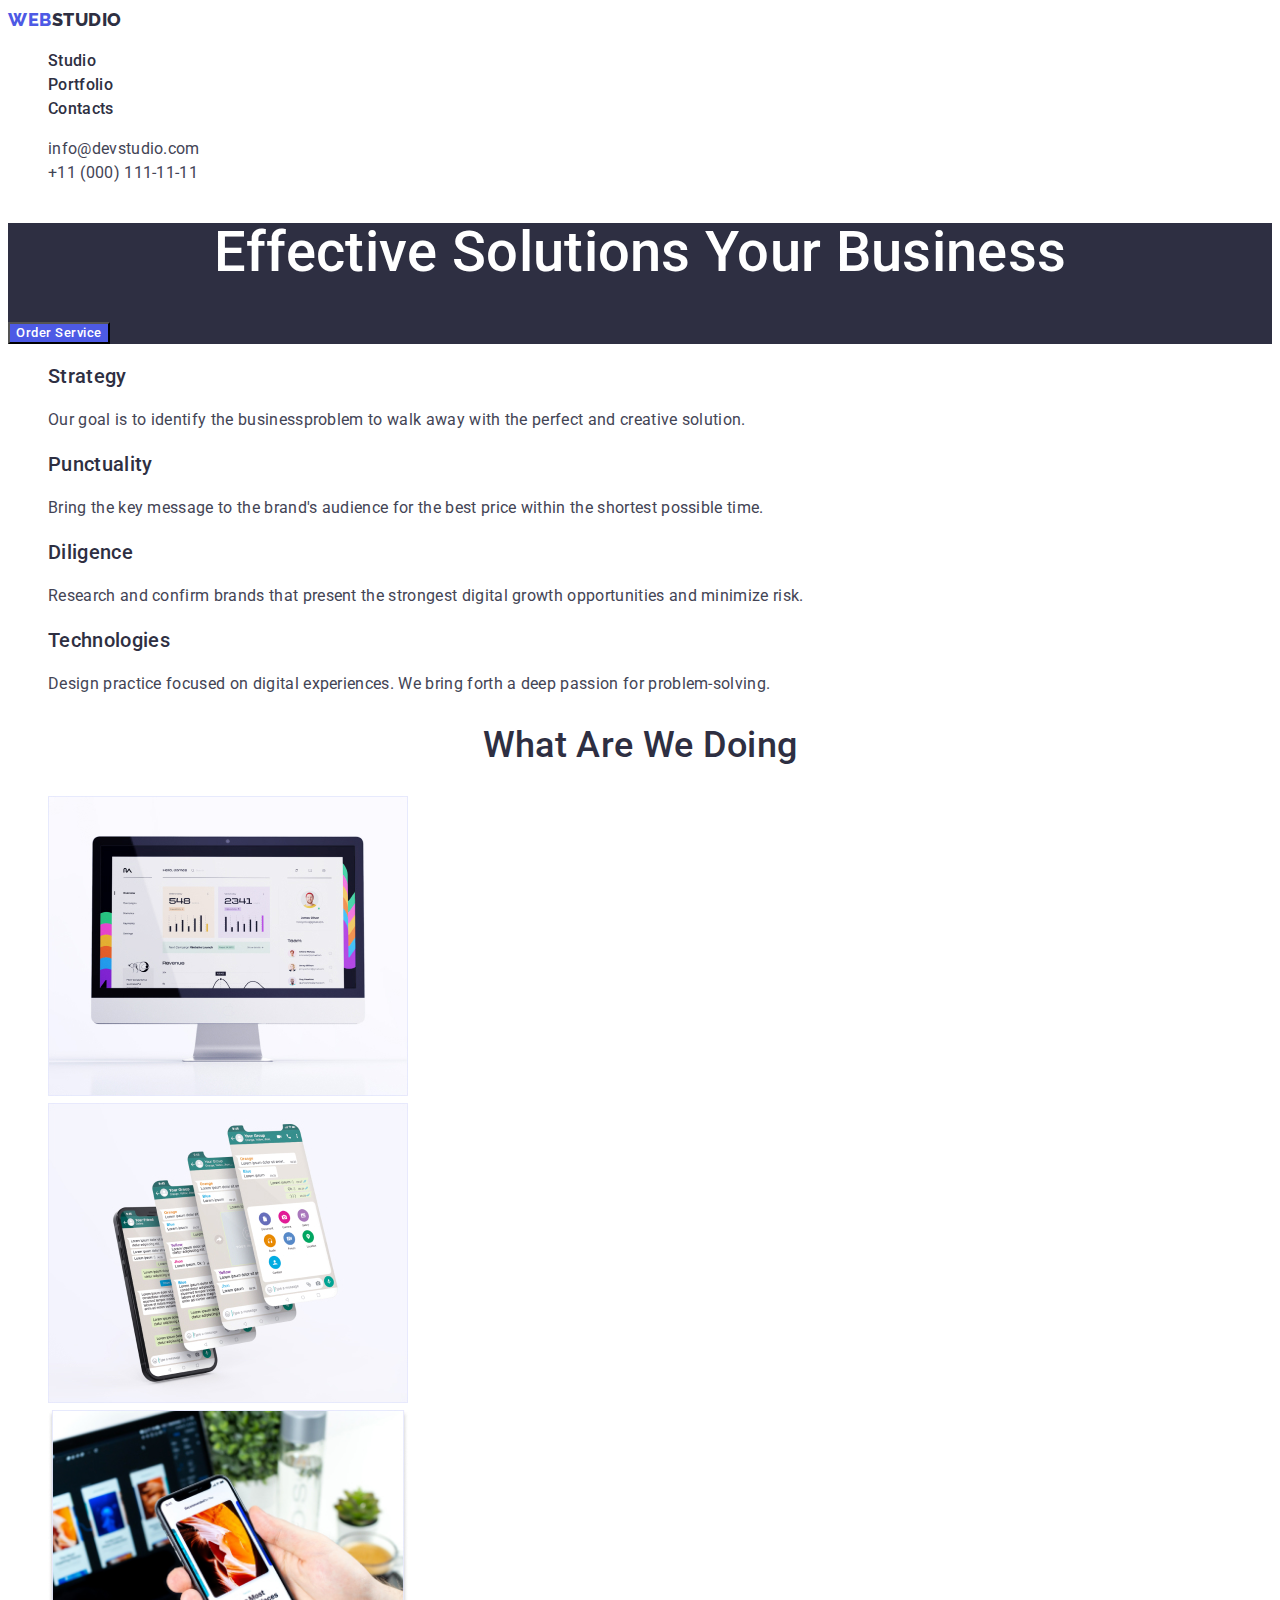
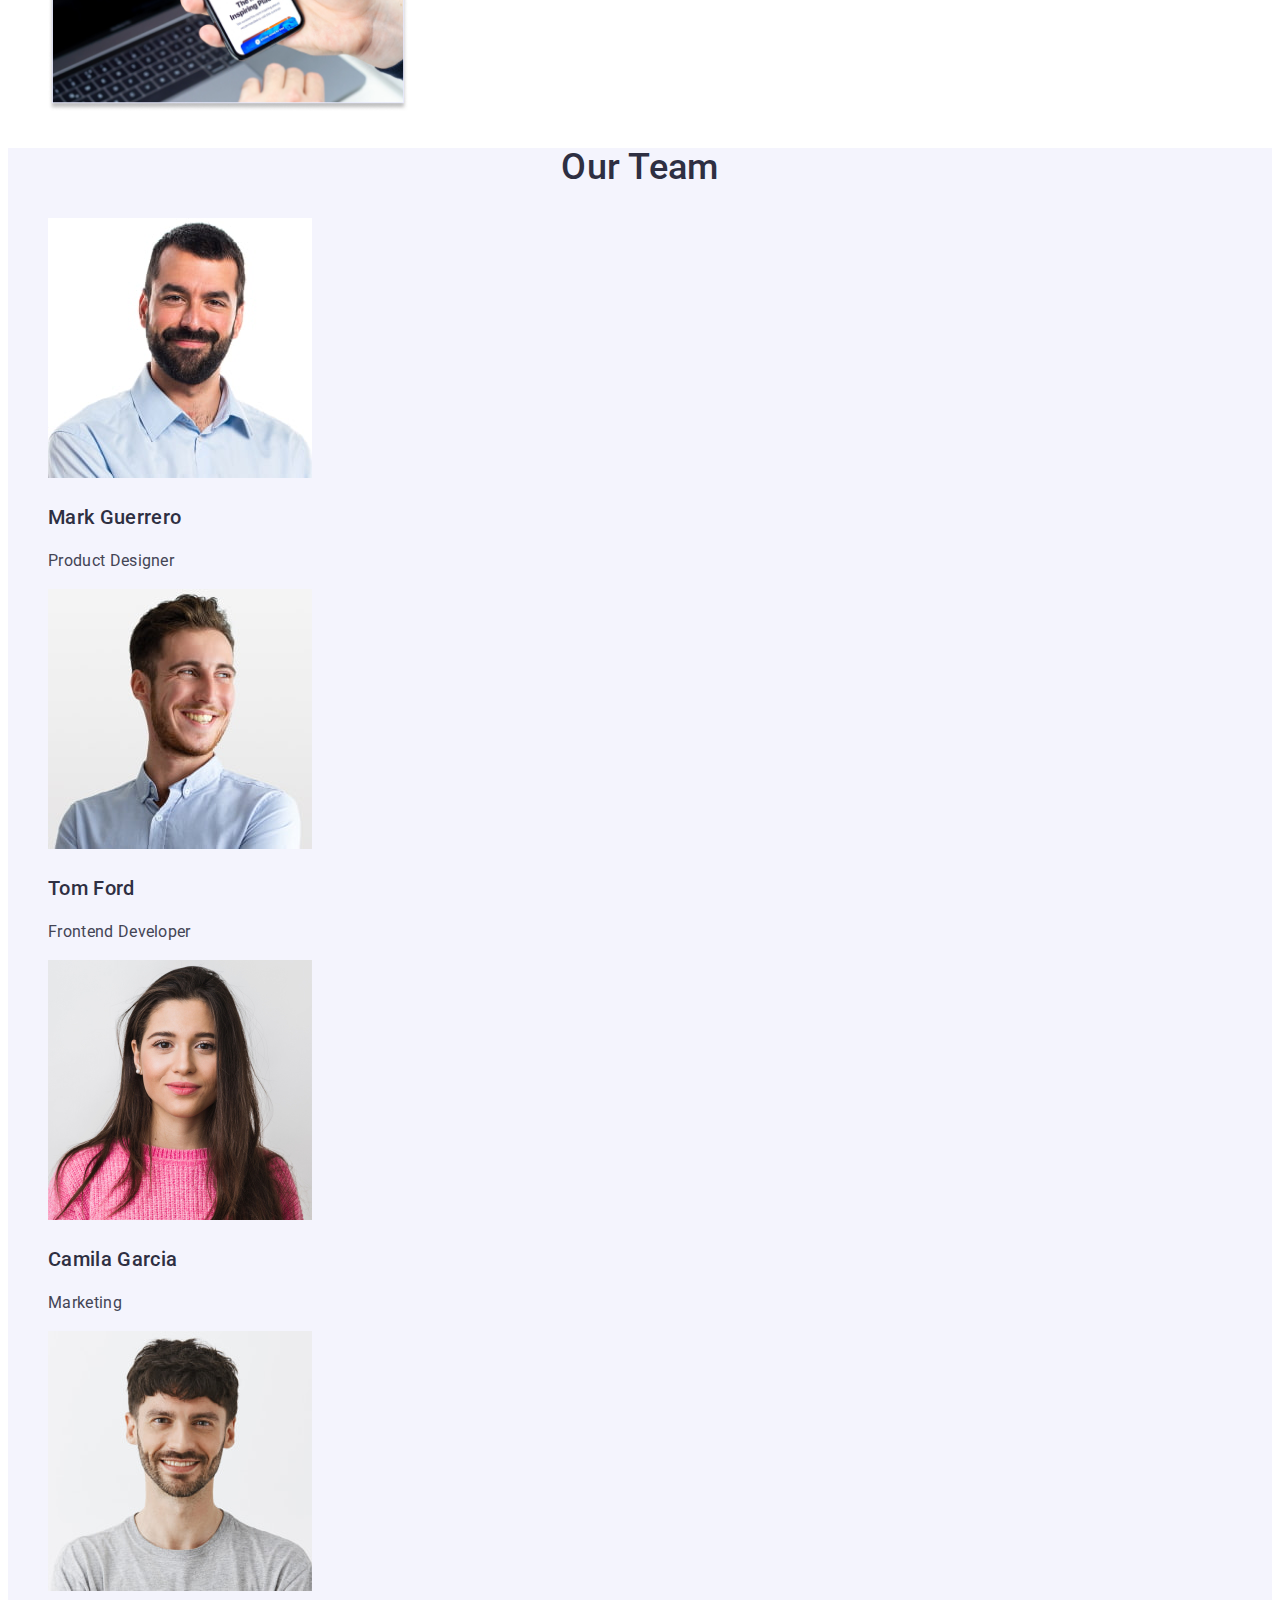
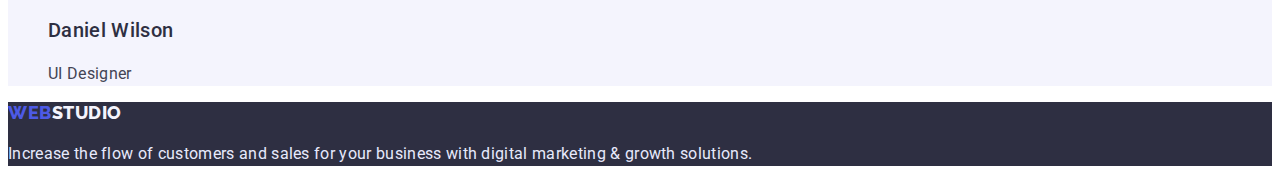
<file: index.html>
<!DOCTYPE html>
<html lang="en">

<head>
	<meta charset="UTF-8" />
	<meta http-equiv="X-UA-Compatible" content="IE=edge" />
	<meta name="viewport" content="width=device-width, initial-scale=1.0" />
	<link rel="preconnect" href="https://fonts.googleapis.com">
	<link rel="preconnect" href="https://fonts.gstatic.com" crossorigin>
	<link
		href="https://fonts.googleapis.com/css2?family=Raleway:wght@700;800&family=Roboto:wght@400;500;700;900&display=swap"
		rel="stylesheet">
	<title>Студия</title>
	<link rel="stylesheet" href="./css/styles.css" />
</head>

<body>
	<!--Main Page-->
	<header>
		<!--Top line-->
		<a href="./index.html" class="logo link">WEB<span class="logo-top">STUDIO</span></a>
		<nav>
			<ul class="site-nav list">
				<li><a href="./index.html" class="link">Studio</a></li>
				<li><a href="./portfolio.html" class="link">Portfolio</a></li>
				<li><a href="#" class="link">Contacts</a></li>
			</ul>
		</nav>
		<ul class="contact list">
			<li><a href="mailto:info@devstudio.com" class="link">info@devstudio.com</a></li>
			<li><a href="tel:+110001111111" class="link">+11 (000) 111-11-11</a> </li>
		</ul>
	</header>
	<main>
		<section class="hero">
			<h1 class="hero-title">Effective Solutions Your Business</h1>
			<button type="button">Order Service</button>
		</section>
		<!--Section 1-->
		<section>
			<h2 class="title-hidden">Objective</h2>
			<ul class="list">
				<li>
					<h3 class="list-title">Strategy</h3>
					<p class="text"> Our goal is to identify the businessproblem to walk away with the perfect and
						creative solution. </p>
				</li>
				<li>
					<h3 class="list-title">Punctuality</h3>
					<p class="text"> Bring the key message to the brand's audience for the best price within the
						shortest possible time. </p>
				</li>
				<li>
					<h3 class="list-title">Diligence</h3>
					<p class="text">
						Research and confirm brands that present the strongest digital growth opportunities and minimize
						risk.
					</p>
				</li>
				<li>
					<h3 class="list-title">Technologies</h3>
					<p class="text"> Design practice focused on digital experiences. We bring forth a deep passion for
						problem-solving. </p>
				</li>
			</ul>
		</section>
		<!--Selection 2-->
		<section>
			<h2 class="section-title">What are we doing</h2>
			<ul class="list">
				<li><img src="images/img1.jpg" alt="komputer" width="360" /></li>
				<li><img src="images/img2.jpg" alt="smartphone" width="360" /></li>
				<li>
					<img src="images/img3.jpg" alt="komputer and smartphone" width="360" />
				</li>
			</ul>
		</section>
		<!--Section 3-->
		<section class="team">
			<h2 class="section-title">Our Team</h2>
			<ul class="list">
				<li>
					<img src="images/photo1.jpg" alt="Mark Guerrero" width="264" />
					<h3 class="list-title">Mark Guerrero</h3>
					<p>Product Designer</p>
				</li>
				<li>
					<img src="images/photo2.jpg" alt="Tom Ford" width="264" />
					<h3 class="list-title">Tom Ford</h3>
					<p>Frontend Developer</p>
				</li>
				<li>
					<img src="images/photo3.jpg" alt="Camila Garcia" width="264" />
					<h3 class="list-title">Camila Garcia</h3>
					<p>Marketing</p>
				</li>
				<li>
					<img src="images/photo4.jpg" alt="Daniel Wilson" width="264" />
					<h3 class="list-title">Daniel Wilson</h3>
					<p>UI Designer</p>
				</li>
			</ul>
		</section>
	</main>
	<footer>
		<a href="/" class="logo link">WEB<span class="logo-bott">STUDIO</span></a>
		<p class="footer-text"> Increase the flow of customers and sales for your business with digital marketing &
			growth solutions. </p>
	</footer>
</body>

</html>
</file>
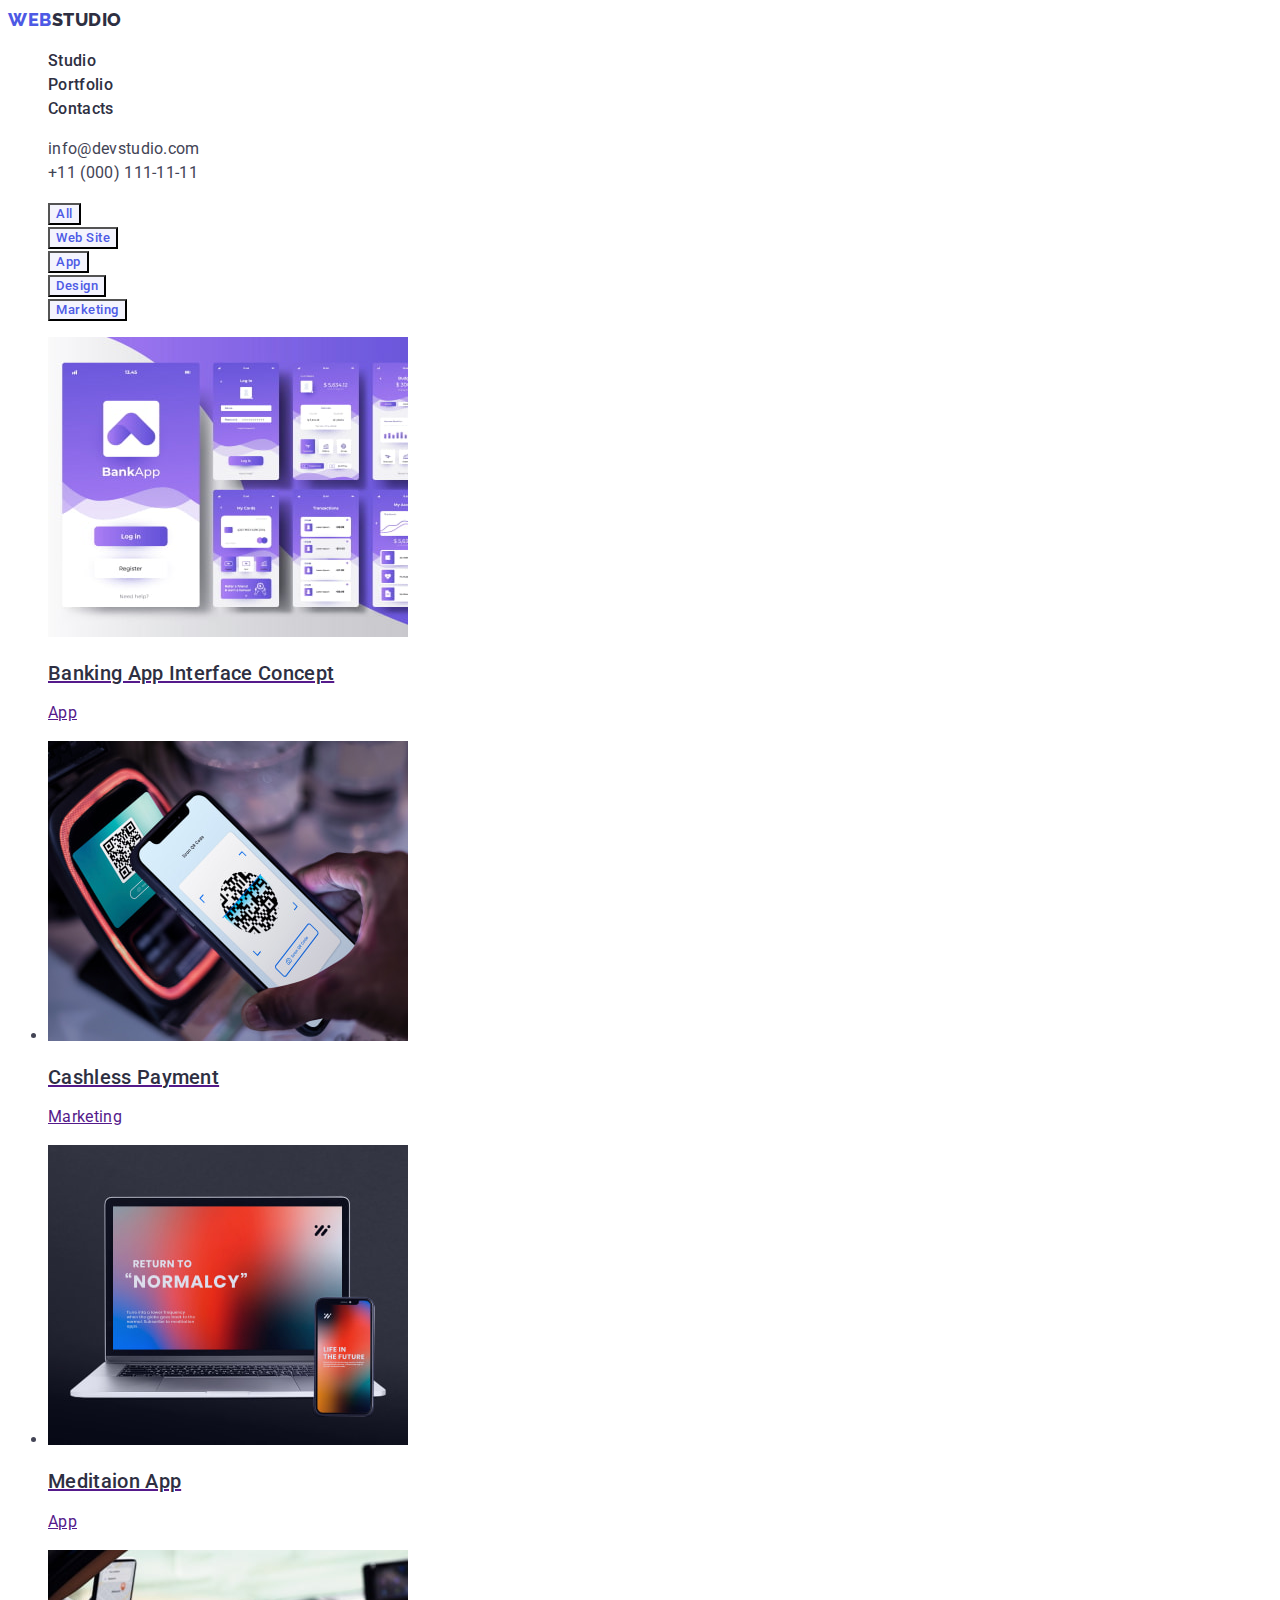
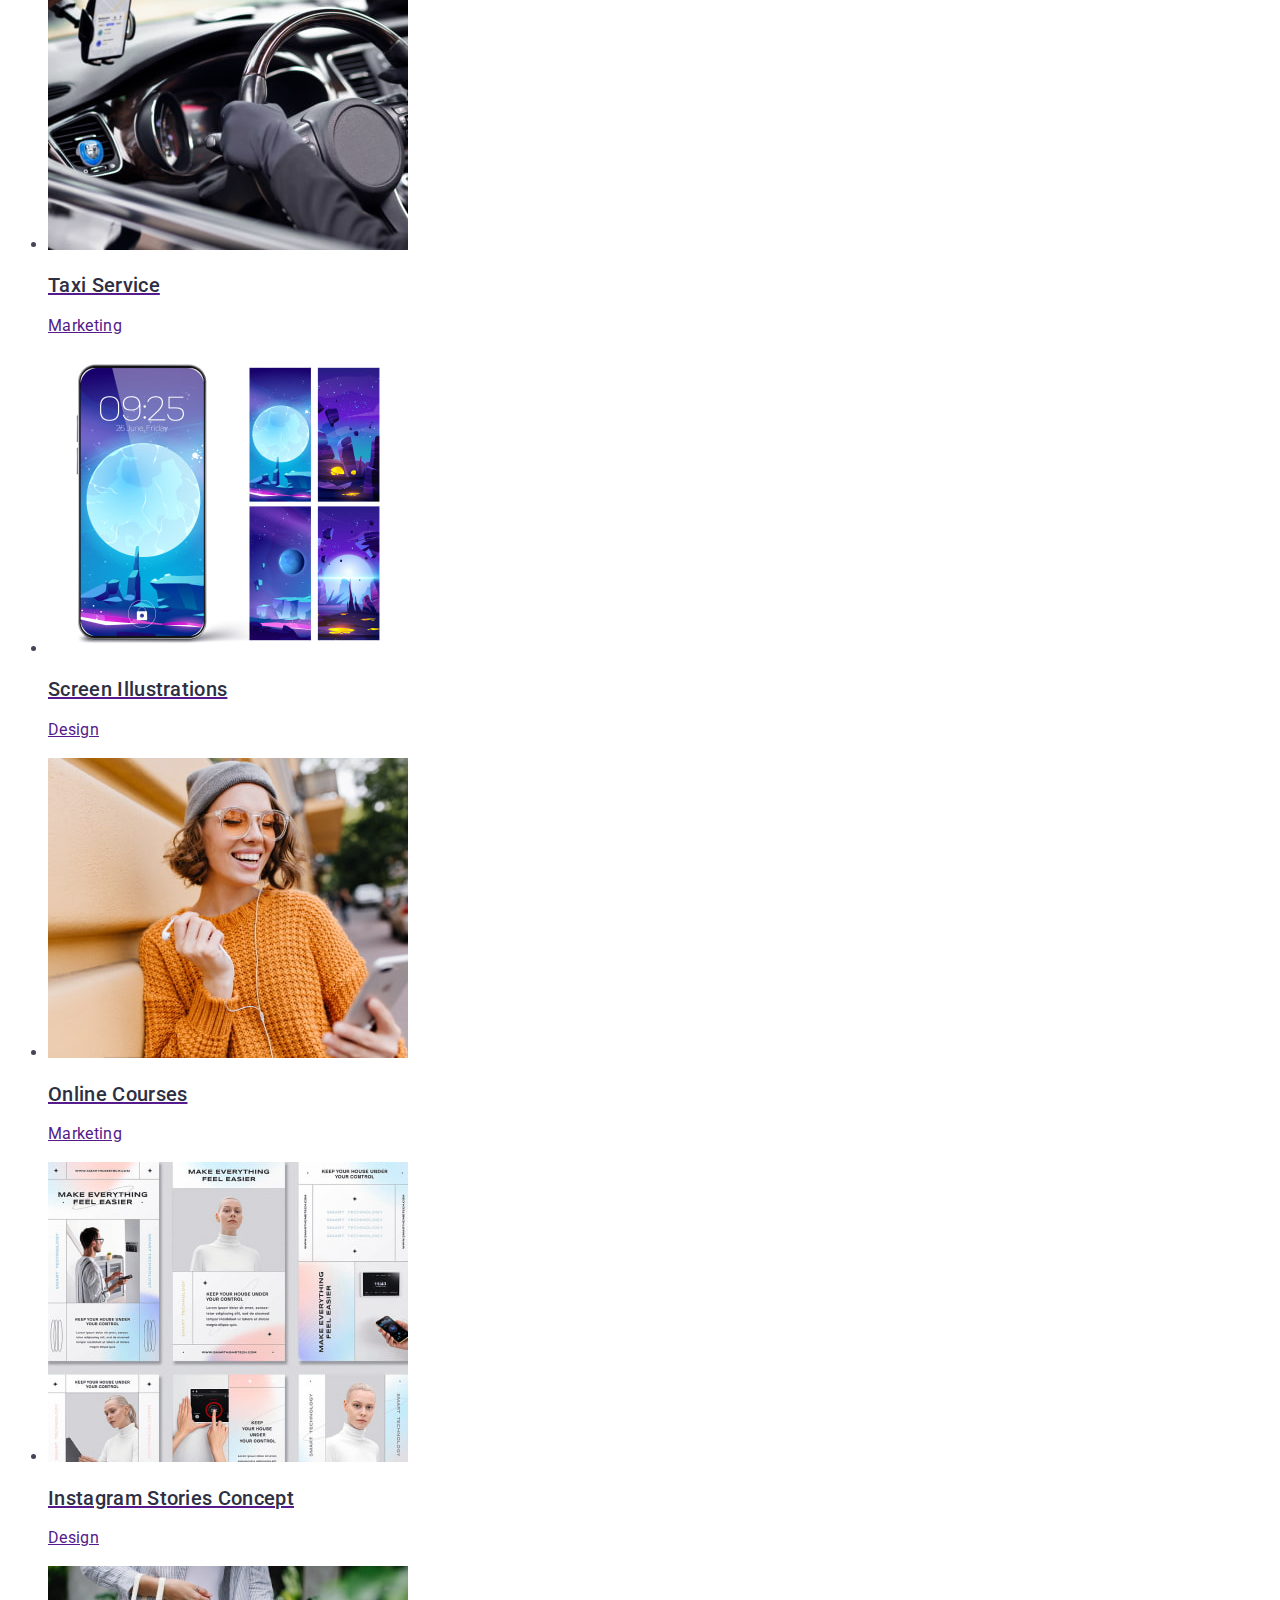
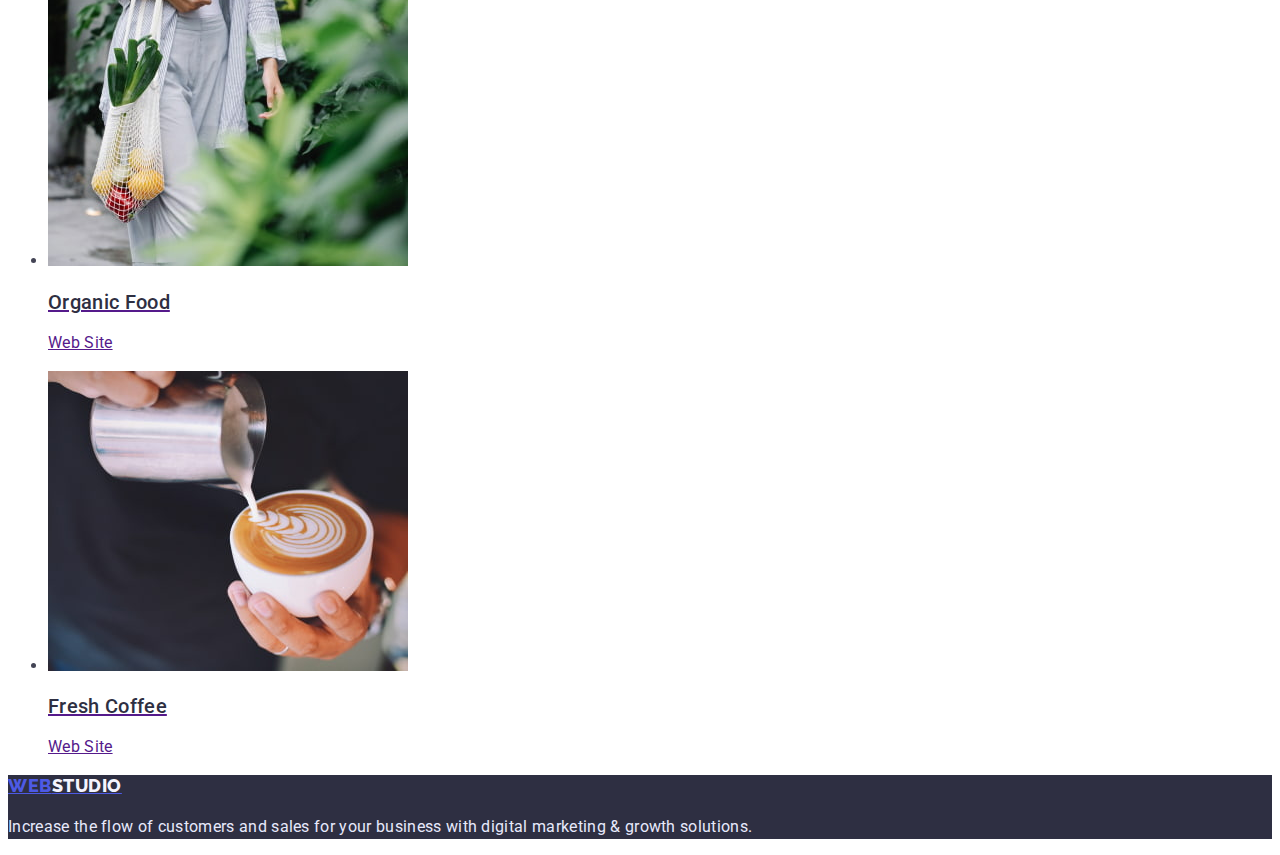
<file: portfolio.html>
<!DOCTYPE html>
<html lang="en">

<head>
	<meta charset="UTF-8" />
	<meta http-equiv="X-UA-Compatible" content="IE=edge" />
	<meta name="viewport" content="width=device-width, initial-scale=1.0" />
	<link rel="preconnect" href="https://fonts.googleapis.com">
	<link rel="preconnect" href="https://fonts.gstatic.com" crossorigin>
	<link
		href="https://fonts.googleapis.com/css2?family=Raleway:wght@700;800&family=Roboto:wght@400;500;700;900&display=swap"
		rel="stylesheet">
	<title>Portfolio</title>
	<link rel="stylesheet" href="./css/styles.css" />
</head>

<body>
	<header>
		<!--Top line-->
		<a href="./index.html" class="logo link">WEB<span class="logo-top">STUDIO</span></a>
		<nav>
			<ul class="site-nav list">
				<li><a href="./index.html" class="link">Studio</a></li>
				<li><a href="./portfolio.html" class="link">Portfolio</a></li>
				<li><a href="#" class="link">Contacts</a></li>
			</ul>
		</nav>
		<ul class="contact list">
			<li><a href="mailto:info@devstudio.com" class="link">info@devstudio.com</a></li>
			<li><a href="tel:+110001111111" class="link">+11 (000) 111-11-11</a> </li>
		</ul>
	</header>
	<main>
		<h1 class="title-hidden">Portfolio</h1>
		<!--Filtr-->
		<ul class="list">
			<li> <button type="button" class="portfolio">All</button> </li>
			<li><button type="button" class="portfolio">Web Site</button></li>
			<li><button type="button" class="portfolio">App</button></li>
			<li><button type="button" class="portfolio">Design</button></li>
			<li><button type="button" class="portfolio">Marketing</button></li>
		</ul>
		<ul>
			<li class="list">
				<a href="">
					<img src="./images/picture1.jpg" alt="Banking App Interface Concept" width="360" />
					<h2 class="list-title">Banking App Interface Concept</h2>
					<p>App</p>
				</a>
			</li>
			<li>
				<a href="">
					<img src="./images/picture2.jpg" alt="Cashless Payment" width="360" />
					<h2 class="list-title">Cashless Payment</h2>
					<p>Marketing</p>
				</a>
			</li>
			<li>
				<a href="">
					<img src="./images/picture3.jpg" alt="Meditaion App" width="360" />
					<h2 class="list-title">Meditaion App</h2>
					<p>App</p>
				</a>
			</li>
			<li>
				<a href="">
					<img src="./images/picture4.jpg" alt="Taxi Service" width="360" />
					<h2 class="list-title">Taxi Service</h2>
					<p>Marketing</p>
				</a>
			</li>
			<li>
				<a href="">
					<img src="./images/picture5.jpg" alt="Screen Illustrations" width="360" />
					<h2 class="list-title">Screen Illustrations</h2>
					<p>Design</p>
				</a>
			</li>
			<li>
				<a href="">
					<img src="./images/picture6.jpg" alt="Online Courses" width="360" />
					<h2 class="list-title">Online Courses</h2>
					<p>Marketing</p>
				</a>
			</li>
			<li>
				<a href="">
					<img src="./images/picture7.jpg" alt="Instagram Stories Concept" width="360" />
					<h2 class="list-title">Instagram Stories Concept</h2>
					<p>Design</p>
				</a>
			</li>
			<li>
				<a href="">
					<img src="./images/picture8.jpg" alt="Organic Food" width="360" />
					<h2 class="list-title">Organic Food</h2>
					<p>Web Site</p>
				</a>
			</li>
			<li>
				<a href="">
					<img src="./images/picture9.jpg" alt="Fresh Coffee" width="360" />
					<h2 class="list-title">Fresh Coffee</h2>
					<p>Web Site</p>
				</a>
			</li>
		</ul>
	</main>

	<footer>
		<a href="/" class="logo">WEB<span class="logo-bott">STUDIO</span></a>
		<p class="footer-text"> Increase the flow of customers and sales for your business with digital marketing &
			growth
			solutions. </p>
	</footer>
</body>

</html>
</file>
<file: css/styles.css>
:root {
    --primary-text-color: #434455;
    --primary-white-color: #ffffff;
    --second-text-color: #2E2F42;
    --footer-text-color: #E7E9FC;
    --logo-web-color: #4D5AE5;
    --second-background-color: #F4F4FD;
}

/* General */

body {
    font-family: 'Roboto', sans-serif;
    color: var(--primary-text-color);
    background-color: var(--primary-white-color);
    font-size: 16px;
    letter-spacing: 0.02em;
    line-height: 1.5;
}

.link {
    text-decoration: none;
}

.list {
    list-style: none;
}

.section-title {
    color: var(--second-text-color);
    font-style: normal;
    font-weight: 500;
    font-size: 36px;
    line-height: 1.11; 
    text-align: center;
    text-transform: capitalize;
}

.list-title {
    color: var(--second-text-color);
    font-weight: 500;
    font-size: 20px;
    line-height: 1.2;
}


/* Logo */
.logo {
    color: var(--logo-web-color);
    font-family: 'Raleway', sans-serif;
    font-weight: 800;
    font-size: 18px;
    line-height: 1.33;
    letter-spacing: 0.03em;
    text-transform: uppercase;
}

.logo-top {
    color: var(--second-text-color);
}

footer .logo {
    line-height: 1.16;
}

.logo-bott {
    color: var(--second-background-color);
    line-height: 1.16;
}

/* header */

/* navigation */
.site-nav .link {
    color: var(--second-text-color);
    font-weight: 500;
}

.site-nav .link:hover,
.site-nav .link:focus {
    color: var(--primary-text-color)
}

.site-nav .link:active {
    color: var(--logo-web-color);
}

/* Contact */
.contact .link {
    color: var(--primary-text-color);
}

.contact .link:hover,
.contact .link:focus {
    color: var(--logo-web-color)
}

/* main */
.hero {
    background-color: var(--second-text-color);
}

.hero-title {
    color: var(--primary-white-color);
    font-weight: 500;
    font-size: 56px;
    line-height: 1.07;
    text-align: center;
}

button {
    background-color:var(--logo-web-color);
    color: var(--primary-white-color);
    font-family: inherit;
    font-weight: 500;
    line-height: 1.19;
    letter-spacing: 0.04em;
    cursor: pointer;
}

button:active {
    background-color: #404BBF;
}

/* selection 1 */

.title-hidden {
    display: none;
}

/* Selection 3 */

.team {
    background-color: var(--second-background-color);
}


/* footer */
footer {
    background-color: #2E2F42;
}

.footer-text {
    color: var(--footer-text-color);
}



/* Portfolio - Filtrs */

.list .portfolio {
    background-color: var(--second-background-color);
    color: var(--logo-web-color);
 }

 .list .portfolio:hover,
 .list .portfolio:focus,
 .list .portfolio:active {
    color: var(--primary-white-color);
    background-color: var(--logo-web-color);
 }
</file>
